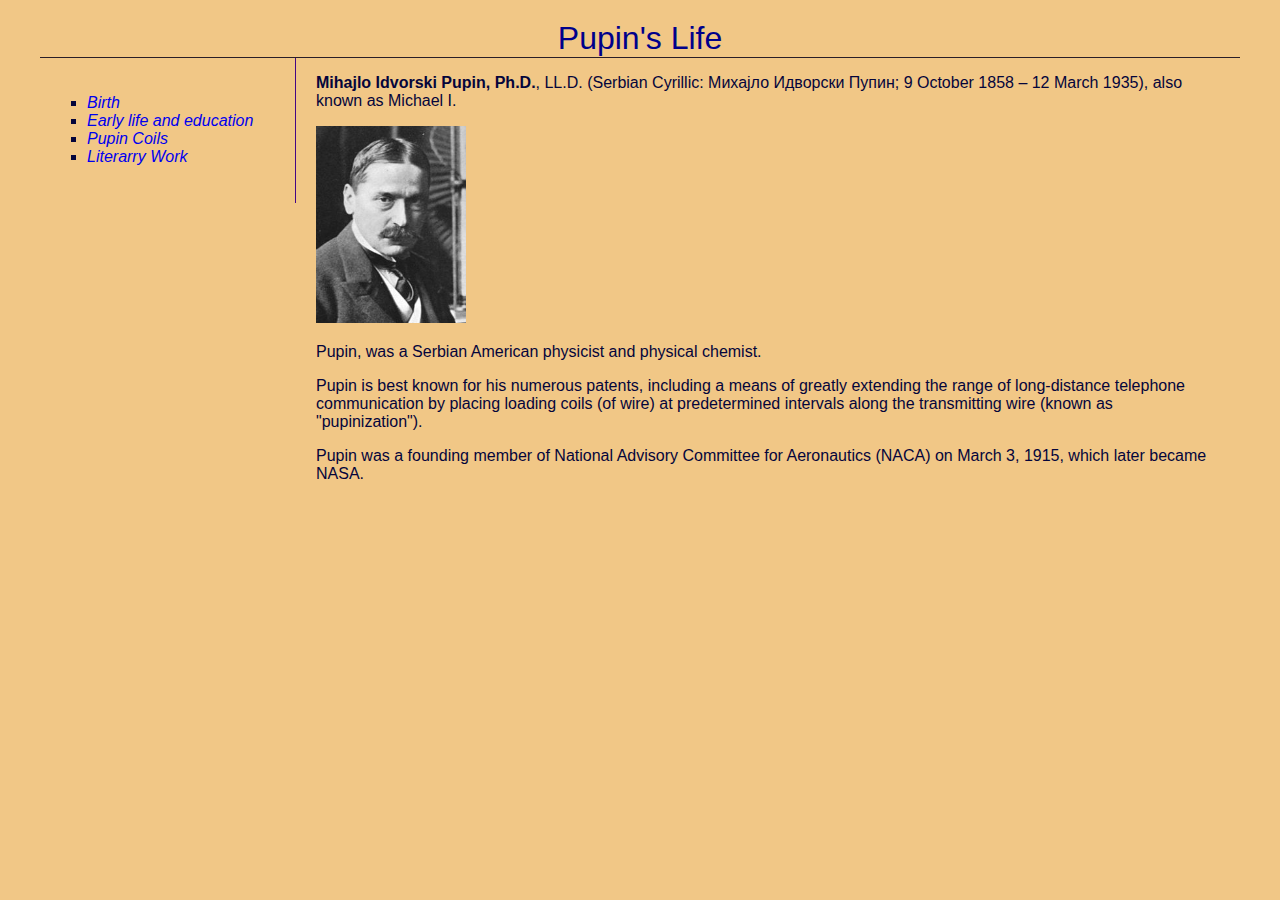
<file: birth.html>
<!DOCTYPE html>
<html lang="en">
<head>
    <meta charset="UTF-8">
    
    <title>Birth</title>
 
    <link rel="stylesheet" href="style.css">

    </style>
</head>
<body>
    <header >Pupin's Life </header>
   <section>
    <nav>
        <ul>
        <li><a href="birth.html">Birth</a></li> 
        <li><a href="life.html ">Early life and education</a></li>
        <li> <a href="coils.html">Pupin Coils</a></li>
        <li><a href="work.html">Literarry Work</a></li>
    </ul>
    </nav>
</section><aside>
    <p> <b> Mihajlo Idvorski Pupin, Ph.D.</b>, LL.D. (Serbian Cyrillic: Михајло Идворски Пупин; 9 October 1858 – 12 March
        1935),
        also known as Michael I.</p>
       
            <img src="images/pupin.jpg" alt="images" width="150px"> 
      
    
    <p> Pupin, was a Serbian American physicist and physical chemist.</p>

    <p>Pupin is best known for his numerous patents, including a means of greatly extending the range of
        long-distance
        telephone communication by placing loading coils (of wire) at predetermined intervals along the transmitting
        wire (known as "pupinization").</p>

    <p>Pupin was a founding member of National Advisory Committee for Aeronautics (NACA) on March 3, 1915, which
        later
        became NASA.</p>
    </aside>
    
</body>
</html>
</file>
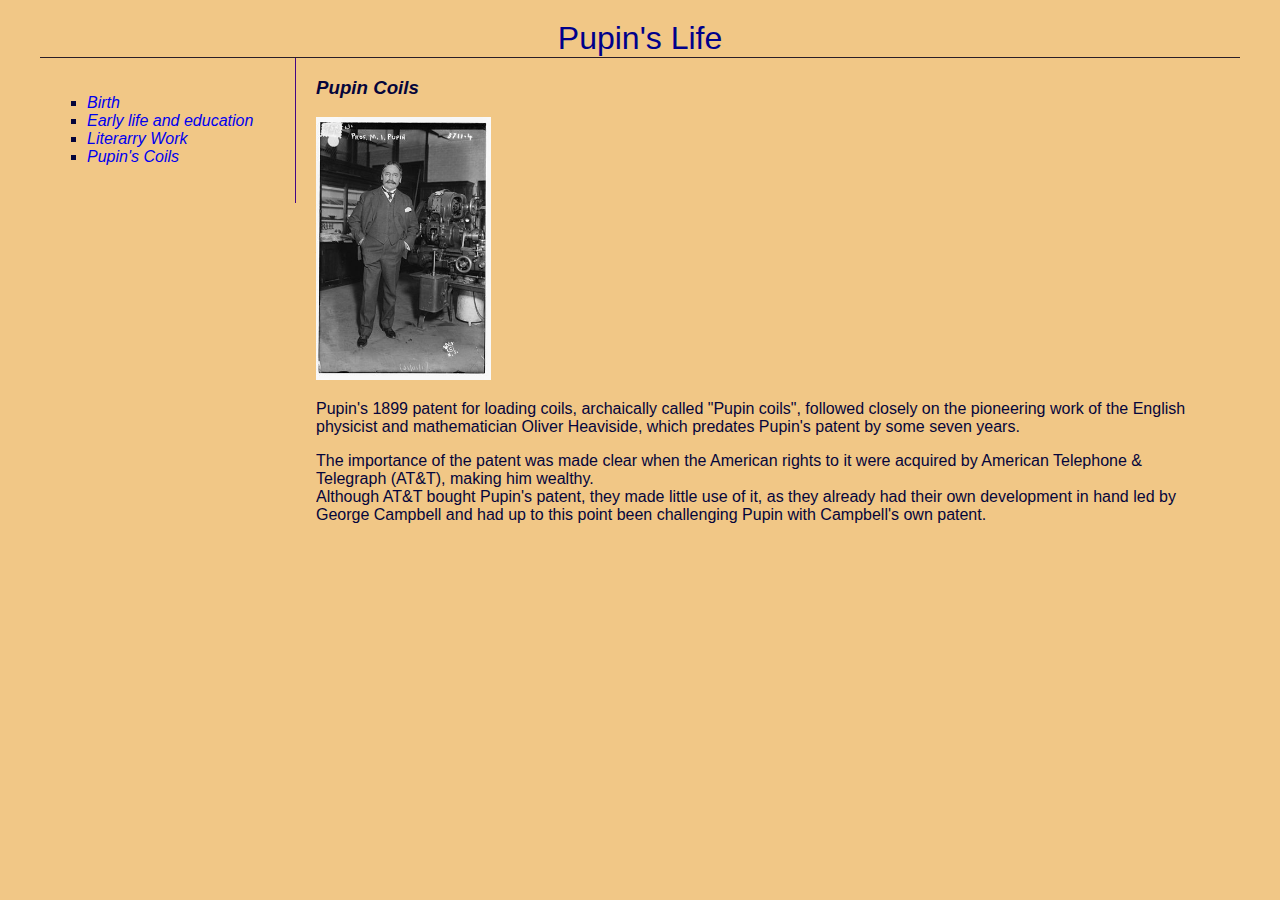
<file: coils.html>
<!DOCTYPE html>
<html lang="en">
<head>
    <meta charset="UTF-8">

    <title>Coils</title>
    <link rel="stylesheet" href="style.css">
</head>
<body>
    <header >Pupin's Life </header>
  <section>
      <nav>
    <ul>
  
    <li> <a href="birth.html">Birth</a></li>
    <li>   <a href="life.html">Early life and education</a></li>
    <li><a href="work.html">Literarry Work</a></li>
    <li><a href="coils.html">Pupin's Coils</a></li>
    </ul>
</nav>
</section><aside>
    <h3 id="coils">Pupin Coils</h3>
    <img src="images/pupin-1916.jpg" alt="sec photo" width="175">

    <p> Pupin's 1899 patent for loading coils, archaically called "Pupin coils", followed closely on the pioneering
        work
        of the English physicist and mathematician Oliver Heaviside, which predates Pupin's patent by some seven
        years.
    </p>
    <p> The importance of the patent was made clear when the American rights to it were acquired by American
        Telephone &
        Telegraph (AT&T), making him wealthy.<br>
        Although AT&T bought Pupin's patent, they made little use of it, as they already had their own development
        in
        hand led by George Campbell and had up to this point been challenging Pupin with Campbell's own patent. </p>
    </aside>
    
</body>
</html>
</file>
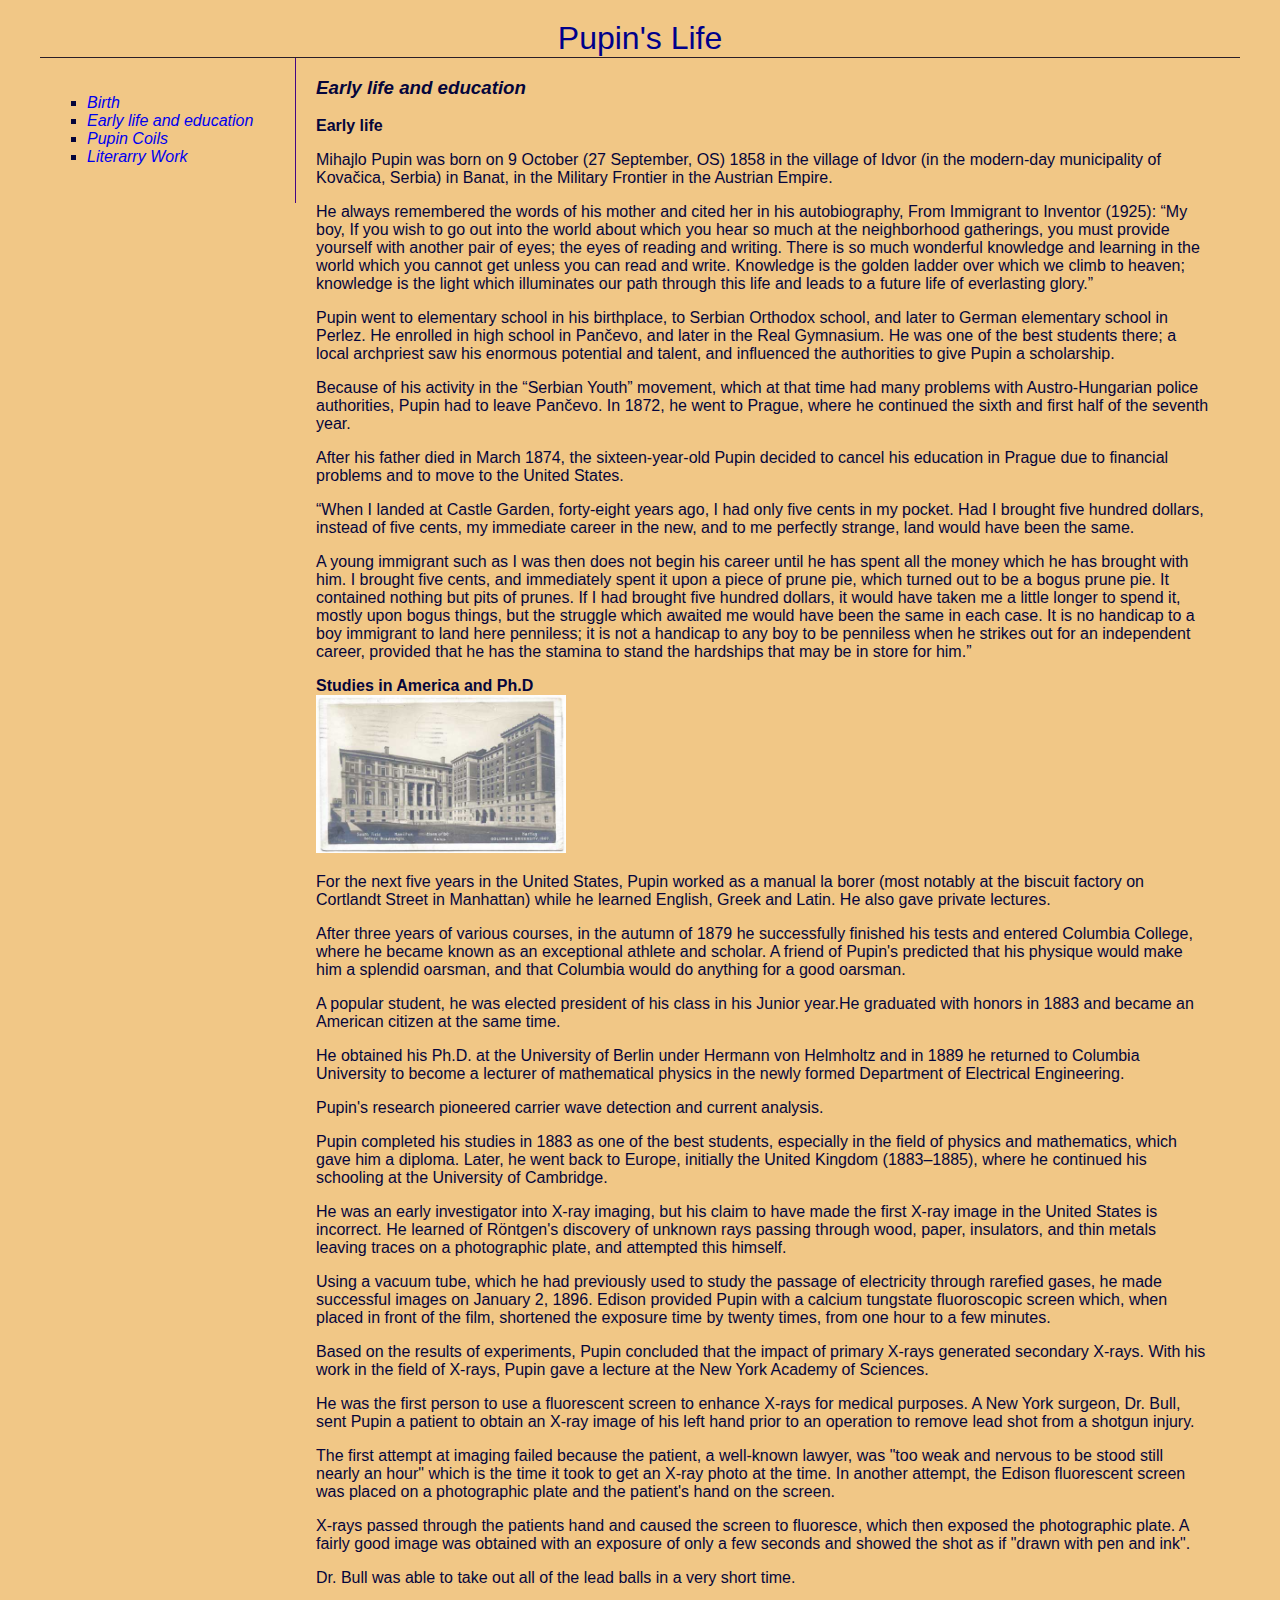
<file: life.html>
<!DOCTYPE html>
<html lang="en">
<head>
    <meta charset="UTF-8">
  
    <title>Life</title>
    <link rel="stylesheet" href="style.css">
</head>
<body>
    <header >Pupin's Life </header>
    <section>
        <nav>
    <ul>
   
    <li><a href="birth.html">Birth</a></li>  
    <li><a href="life.html">Early life and education</a></li>   
    <li><a href="coils.html">Pupin Coils</a></li>
    <li><a href="work.html">Literarry Work</a></li>
 </ul>
</nav>
</section><aside>
    <h3 id="life"> Early life and education</h3>
    <b> Early life </b>
    <p> Mihajlo Pupin was born on 9 October (27 September, OS) 1858 in the village of Idvor (in the modern-day
        municipality of Kovačica, Serbia) in Banat, in the Military Frontier in the Austrian Empire.</p>
    <p> He always remembered the words of his mother and cited her in his autobiography, From Immigrant to Inventor
        (1925): “My boy, If you wish to go out into the world about which you hear so much at the neighborhood
        gatherings, you must provide yourself with another pair of eyes; the eyes of reading and writing. There is
        so
        much wonderful knowledge and learning in the world which you cannot get unless you can read and write.
        Knowledge
        is the golden ladder over which we climb to heaven; knowledge is the light which illuminates our path
        through
        this life and leads to a future life of everlasting glory.”</p>

    <p> Pupin went to elementary school in his birthplace, to Serbian Orthodox school, and later to German
        elementary
        school in Perlez. He enrolled in high school in Pančevo, and later in the Real Gymnasium. He was one of the
        best
        students there; a local archpriest saw his enormous potential and talent, and influenced the authorities to
        give
        Pupin a scholarship.</p>
    <p> Because of his activity in the “Serbian Youth” movement, which at that time had many problems with
        Austro-Hungarian police authorities, Pupin had to leave Pančevo. In 1872, he went to Prague, where he
        continued
        the sixth and first half of the seventh year.</p>
    <p> After his father died in March 1874, the sixteen-year-old Pupin decided to cancel his education in Prague
        due to
        financial problems and to move to the United States.</p>

    <p> “When I landed at Castle Garden, forty-eight years ago, I had only five cents in my pocket. Had I brought
        five
        hundred dollars, instead of five cents, my immediate career in the new, and to me perfectly strange, land
        would
        have been the same.</p>
    <p> A young immigrant such as I was then does not begin his career until he has spent all the money which he has
        brought with him. I brought five cents, and immediately spent it upon a piece of prune pie, which turned out
        to
        be a bogus prune pie. It contained nothing but pits of prunes. If I had brought five hundred dollars, it
        would
        have taken me a little longer to spend it, mostly upon bogus things, but the struggle which awaited me would
        have been the same in each case. It is no handicap to a boy immigrant to land here penniless; it is not a
        handicap to any boy to be penniless when he strikes out for an independent career, provided that he has the
        stamina to stand the hardships that may be in store for him.”</p>
    <b> Studies in America and Ph.D </b>
    <br>
    <img src="images/university.jpg" alt="poza univ" width="250px">

    <p> For the next five years in the United States, Pupin worked as a manual la borer (most notably at the biscuit
        factory on Cortlandt Street in Manhattan) while he learned English, Greek and Latin. He also gave private
        lectures.</p>
    <p> After three years of various courses, in the autumn of 1879 he successfully finished his tests and entered
        Columbia College, where he became known as an exceptional athlete and scholar. A friend of Pupin's predicted
        that his physique would make him a splendid oarsman, and that Columbia would do anything for a good oarsman.
    </p>
    <p> A popular student, he was elected president of his class in his Junior year.He graduated with honors in 1883
        and
        became an American citizen at the same time.</p>
    <p> He obtained his Ph.D. at the University of Berlin under Hermann von Helmholtz and in 1889 he returned to
        Columbia University to become a lecturer of mathematical physics in the newly formed Department of
        Electrical
        Engineering.</p>
    <p> Pupin's research pioneered carrier wave detection and current analysis.</p>
    <p> Pupin completed his studies in 1883 as one of the best students, especially in the field of physics and
        mathematics, which gave him a diploma. Later, he went back to Europe, initially the United Kingdom
        (1883–1885),
        where he continued his schooling at the University of Cambridge.</p>
    <p> He was an early investigator into X-ray imaging, but his claim to have made the first X-ray image in the
        United
        States is incorrect. He learned of Röntgen's discovery of unknown rays passing through wood, paper,
        insulators,
        and thin metals leaving traces on a photographic plate, and attempted this himself.</p>
    <p> Using a vacuum tube, which he had previously used to study the passage of electricity through rarefied
        gases, he
        made successful images on January 2, 1896. Edison provided Pupin with a calcium tungstate fluoroscopic
        screen
        which, when placed in front of the film, shortened the exposure time by twenty times, from one hour to a few
        minutes.</p>

    <p> Based on the results of experiments, Pupin concluded that the impact of primary X-rays generated secondary
        X-rays. With his work in the field of X-rays, Pupin gave a lecture at the New York Academy of Sciences.</p>
    <p> He was the first person to use a fluorescent screen to enhance X-rays for medical purposes. A New York
        surgeon,
        Dr. Bull, sent Pupin a patient to obtain an X-ray image of his left hand prior to an operation to remove
        lead
        shot from a shotgun injury.</p>
    <p> The first attempt at imaging failed because the patient, a well-known lawyer, was "too weak and nervous to
        be
        stood still nearly an hour" which is the time it took to get an X-ray photo at the time. In another attempt,
        the
        Edison fluorescent screen was placed on a photographic plate and the patient's hand on the screen.</p>
    <p> X-rays passed through the patients hand and caused the screen to fluoresce, which then exposed the
        photographic
        plate. A fairly good image was obtained with an exposure of only a few seconds and showed the shot as if
        "drawn
        with pen and ink".</p>
    <p> Dr. Bull was able to take out all of the lead balls in a very short time.</p>
</aside>
    
</body>
</html>
</file>
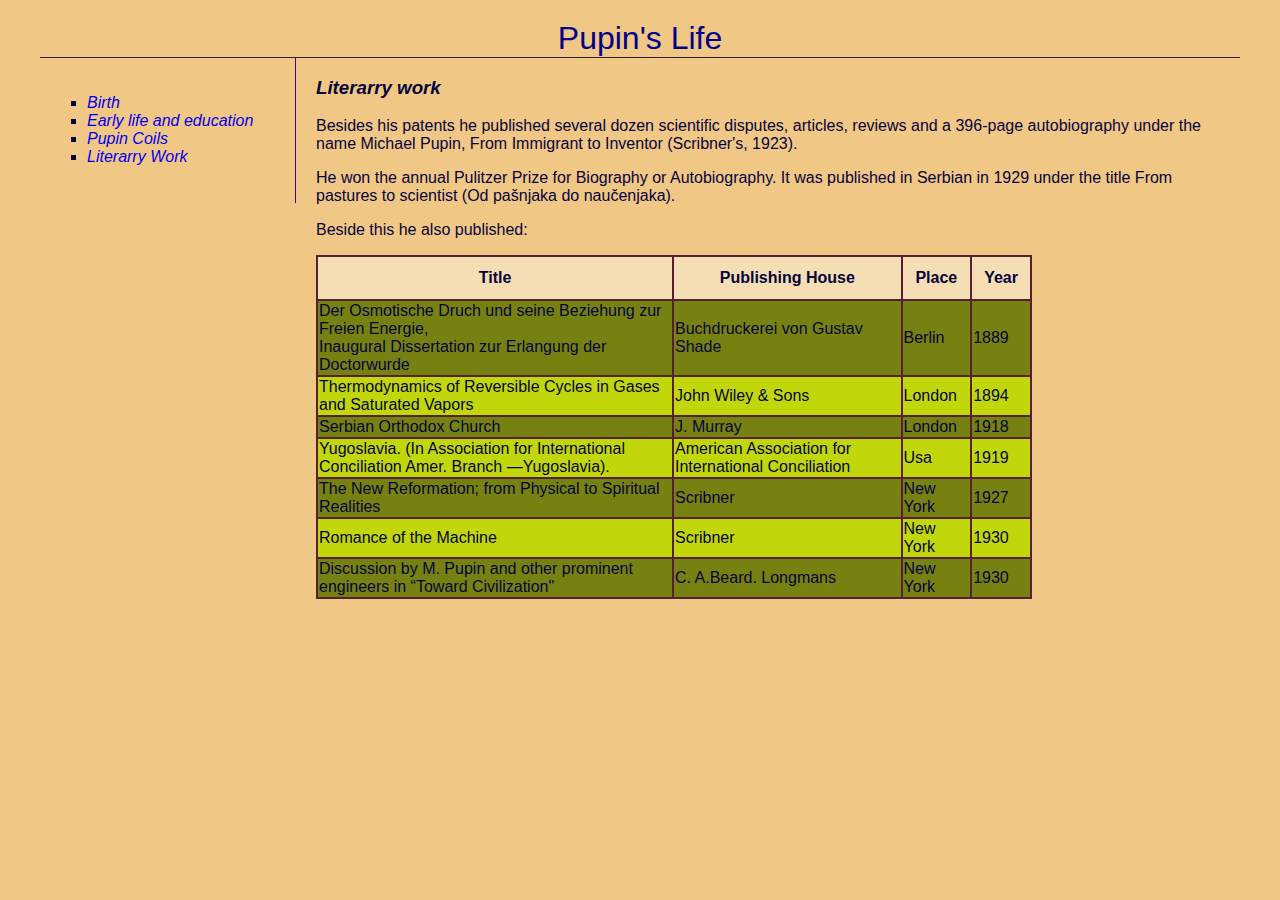
<file: work.html>
<!DOCTYPE html>
<html lang="en">
<head>
    <meta charset="UTF-8">
    <title>Work</title>
    <link rel="stylesheet" href="style.css">
</head>
<body>
    <header >Pupin's Life </header>
    <section>
        <nav>
    <ul>
    
    <li> <a href="birth.html">Birth</a></li>
    <li>   <a href="life.html">Early life and education</a></li>
    <li><a href="coils.html">Pupin Coils</a></li>
    <li><a href="work.html">Literarry Work</a></li>
</ul>
</nav>
</section><aside>
    <h3 id="work"> Literarry work</h3>
    <p> Besides his patents he published several dozen scientific disputes, articles, reviews and a 396-page
        autobiography under the name Michael Pupin, From Immigrant to Inventor (Scribner's, 1923).</p>
    <p> He won the annual Pulitzer Prize for Biography or Autobiography. It was published in Serbian in 1929 under
        the
        title From pastures to scientist (Od pašnjaka do naučenjaka).</p>
    <p> Beside this he also published:</p>
 
    

    <table>
        <tr id="heading">
            <th>Title</th>
            <th>Publishing House</th>
            <th>Place</th>
            <th>Year</th>
        </tr>
        <tr class="even">
            <td>Der Osmotische Druch und seine Beziehung zur Freien Energie,<br> Inaugural Dissertation zur
                Erlangung der Doctorwurde</td>
            <td>Buchdruckerei von Gustav Shade</td>
            <td>Berlin</td>
            <td>1889</td>
        </tr>

        <tr>
            <td>Thermodynamics of Reversible Cycles in Gases and Saturated Vapors</td>
            <td>John Wiley & Sons</td>
            <td>London</td>
            <td>1894</td>

        </tr>
        <tr class="even">
            <td>Serbian Orthodox Church</td>
            <td>J. Murray</td>
            <td>London</td>
            <td>1918</td>

        </tr>


        <tr>
            <td>Yugoslavia. (In Association for International Conciliation Amer. Branch —Yugoslavia).</td>
            <td>American Association for International Conciliation</td>
            <td>Usa</td>
            <td>1919</td>

        </tr>
        <tr class="even">
            <td>The New Reformation; from Physical to Spiritual Realities</td>
            <td>Scribner</td>
            <td>New York</td>
            <td>1927</td>

        </tr>

        <tr>
            <td>Romance of the Machine</td>
            <td> Scribner</td>
            <td>New York</td>
            <td>1930</td>
        </tr>
        <tr class="even">
            <td>Discussion by M. Pupin and other prominent engineers in “Toward Civilization"</td>
            <td> C. A.Beard. Longmans</td>
            <td>New York</td>
            <td>1930</td>

        </tr>

    </table>
</aside>
    
</body>
</html>
</file>
<file: style.css>
section {
    display: inline-block;
    width: 220px;
    padding: 5px 3px 2px 5px;
    border-right: 1.5px rgb(69, 6, 133) solid;
    margin-bottom: 20px;
}

aside {
    display: inline-block;
    width: 895px;
    vertical-align:top;
    padding: 0 20px 0 20px;
}




header {
    border-bottom: 1.5px solid rgba(21, 12, 29, 0.904);
    color: rgba(21, 1, 36,);
    text-align : center;
    font-family: 'Trebuchet MS', 'Lucida Sans Unicode', 'Lucida Grande', 'Lucida Sans', Arial, sans-serif    ;
    font-size: 32px;
    color: darkblue;



}

body {
    font-family: Arial, Helvetica, sans-serif;
    font-style: normal;
    color: rgb(5, 5, 59);
    width: 1200px;
    margin: 20px auto;
    background-color: rgb(241, 199, 134);
}
  ul{list-style:square outside;}

h1,
h3 {
    font-style: oblique;
}


nav {
    padding: 10px 2px 16px 2px;
    border-bottom: 1px rgb(189, 47, 66);
    border-top: 1px rgb(189, 47, 66);
    
}

a {
    margin-right: 10px;
    margin-top: 20px;
    margin-bottom: 5px;            
    font-style: oblique;
    text-decoration: none;
}

section {
    display: inline-block;
    width: 250px;
    padding: 10px 0 5px 5px;
    border-right: 1.5px rgb(69, 6, 133) solid;
    margin-bottom: 20px;
}

aside {
    display: inline-block;
    width: 895px;
    vertical-align:top;
    padding: 0 20px 0 20px;
}




table {
    font-family: Verdana, Geneva, Tahoma, sans-serif;
    border: 1px;
    border-collapse: collapse;
    width: 80%;
    margin: 5px 3px 5px 0;

}

th {
    padding: 12px;
}

td {
    padding: 8 px;
}
th,td{border:solid 2px #552034}

tr{background-color: rgb(194, 214, 12);}
tr.even{background-color: rgb(118, 129, 17);}
#heading{background-color: wheat;}
</file>
